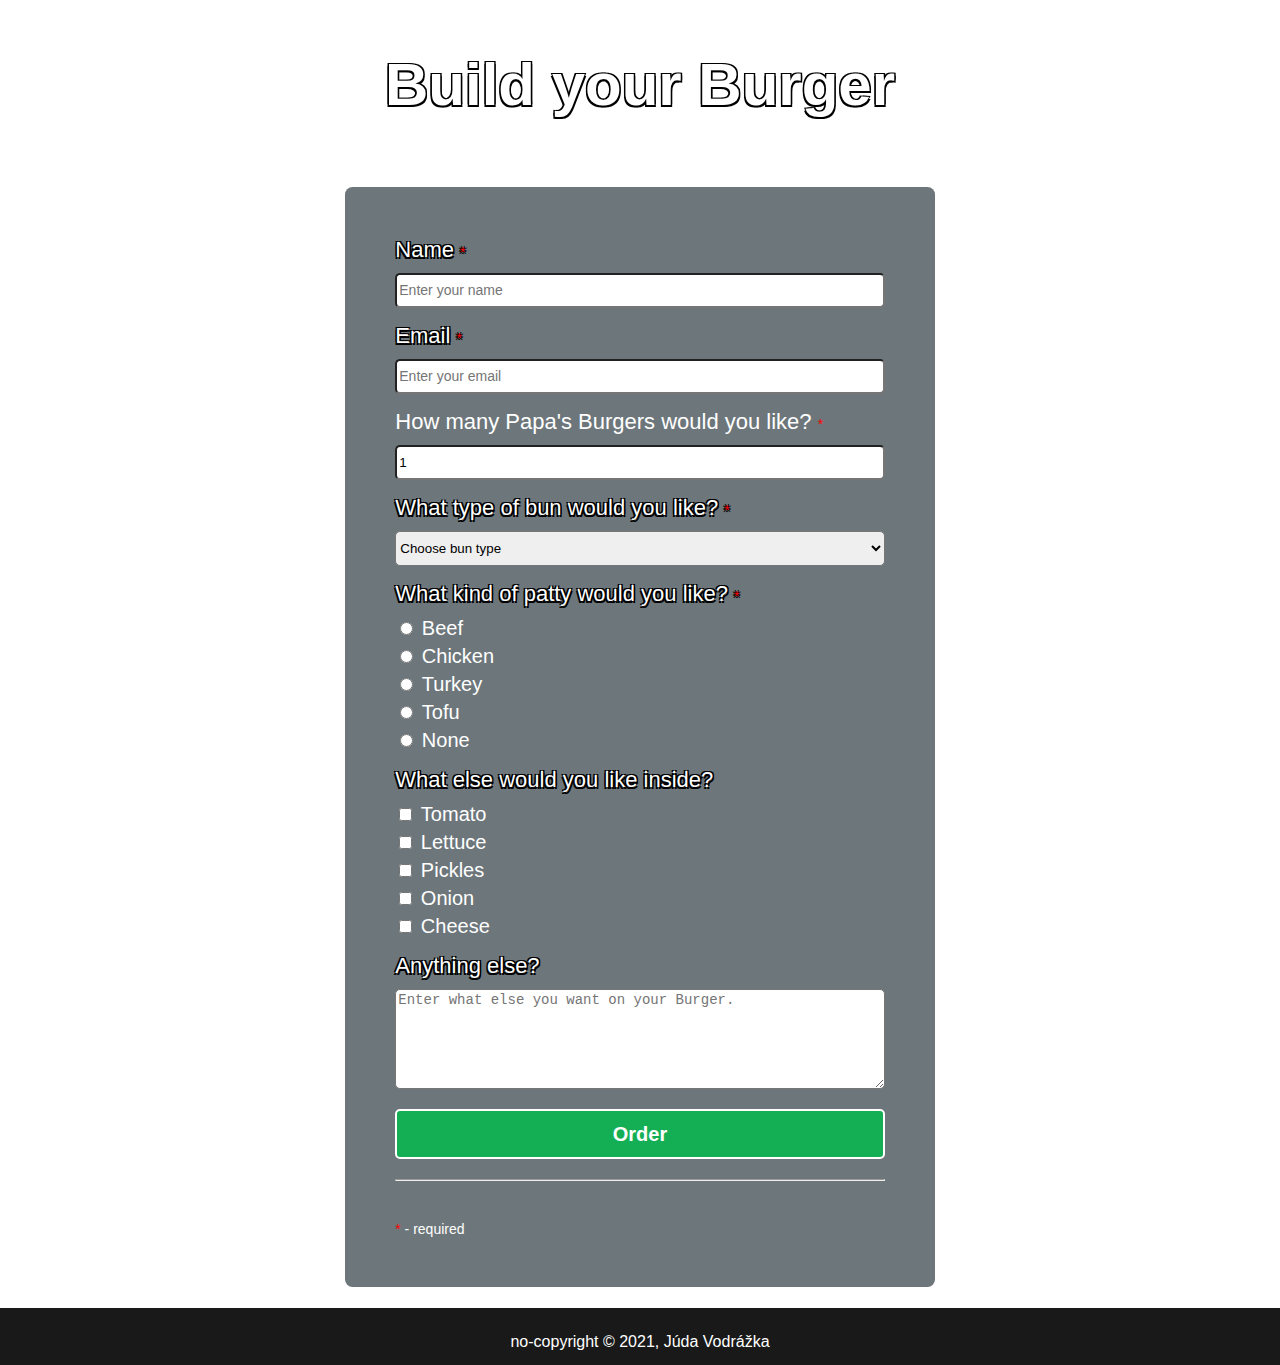
<file: index.html>
<!DOCTYPE html>
<html lang="en">
  <head>
    <link rel="stylesheet" href="css/style.css" />
    <link rel="icon" href="images/3dfb6acb0b823e78eff8ab8c14ab706f.png" />
    <meta charset="UTF-8" />
    <meta http-equiv="X-UA-Compatible" content="IE=edge" />
    <meta name="viewport" content="width=device-width, initial-scale=1.0" />
    <title>Papa's Burger</title>
  </head>
  <body>
    <div class="container">
      <header>
        <h1 id="title" class="stroke">Build your Burger</h1>
        <p id="description">Thank you for choosing Papa's Burger</p>
      </header>
      <div class="form-div">
        <form action="html/submitted.html" id="survey-form">
          <div class="formgroup">
            <label class="labelclass stroke" id="name-label" for="name"
              >Name <span class="red">*</span></label
            >
            <input
              type="text"
              name="name"
              id="name"
              placeholder="Enter your name"
              required
              min="3"
              max="24"
            />
          </div>
          <div class="formgroup">
            <label class="labelclass stroke" id="email-label" for="email"
              >Email <span class="red">*</span></label
            >
            <input
              type="email"
              name="email"
              id="email"
              placeholder="Enter your email"
              required
            />
          </div>
          <div class="formgroup">
            <label class="labelclass" id="number-label" for="number"
              >How many Papa's Burgers would you like?
              <span class="red">*</span></label
            >
            <input
              type="number"
              name="number-of-burgs"
              id="number"
              placeholder="1"
              value="1"
              required
              min="1"
              max="10"
            />
          </div>
          <div class="formgroup">
            <label class="labelclass stroke" for="dropdown"
              >What type of bun would you like?
              <span class="red">*</span></label
            >
            <select name="buntype" id="dropdown" required>
              <option vlaue="" disabled selected>Choose bun type</option>
              <option value="classic">Classic</option>
              <option value="whole">Whole grain</option>
              <option value="sesame">Sesame seed</option>
              <option value="potato">Potato</option>
            </select>
          </div>
          <div class="formgroup">
            <p class="labelclass stroke">
              What kind of patty would you like?&nbsp;<span class="red">*</span>
            </p>
            <span class="display-block">
              <input type="radio" name="meat" id="beef" value="beef" required />
              <label for="beef" class="select">Beef</label>
            </span>
            <span class="display-block">
              <input
                type="radio"
                name="meat"
                id="chicken"
                value="chicken"
                required
              />
              <label for="chicken" class="select">Chicken</label>
            </span>
            <span class="display-block">
              <input
                type="radio"
                name="meat"
                id="turkey"
                value="turkey"
                required
              />
              <label for="turkey" class="select">Turkey</label>
            </span>
            <span class="display-block">
              <input type="radio" name="meat" id="tofu" value="tofu" required />
              <label for="tofu" class="select">Tofu</label>
            </span>
            <span class="display-block">
              <input type="radio" name="meat" id="none" value="none" required />
              <label for="none" class="select">None</label>
            </span>
          </div>
          <div class="formgroup">
            <p class="labelclass stroke">What else would you like inside?</p>
            <span class="display-block">
              <input
                class="checkbox"
                type="checkbox"
                name="filling"
                id="tomato"
                class="checkbox"
                value="tomato"
              />
              <label for="tomato" class="select">Tomato</label>
            </span>
            <span class="display-block">
              <input
                type="checkbox"
                name="filling"
                id="lettuce"
                class="checkbox"
                value="lettuce"
              />
              <label for="lettuce" class="select">Lettuce</label>
            </span>
            <span class="display-block">
              <input
                type="checkbox"
                name="filling"
                id="pickles"
                class="checkbox"
                value="pickles"
              />
              <label for="pickles" class="select">Pickles</label>
            </span>
            <span class="display-block">
              <input
                class="checkbox"
                type="checkbox"
                name="filling"
                id="onion"
                class="checkbox"
                value="onion"
              />
              <label for="onion" class="select">Onion</label>
            </span>
            <span class="display-block">
              <input
                class="checkbox"
                type="checkbox"
                name="filling"
                id="cheese"
                class="checkbox"
                value="cheese"
              />
              <label for="cheese" class="select">Cheese</label>
            </span>
          </div>
          <div class="formgroup">
            <p class="labelclass stroke">Anything else?</p>
            <textarea
              name="other"
              id="textarea"
              placeholder="Enter what else you want on your Burger."
            ></textarea>
          </div>
          <div class="formgroup" id="button">
            <button type="submit" id="submit">Order</button>
          </div>
        </form>
        <hr />
        <p id="required"><span class="red">*</span> - required</p>
      </div>
    </div>
    <footer>
      <p>no-copyright &copy; 2021, Júda Vodrážka</p>
    </footer>
  </body>
</html>
</file>
<file: css/style.css>
html {
  color: white;
  font-size: 10px;

  margin: 0;
  height: 100%;
  font-family: Arial, Helvetica, sans-serif;
}
body {
  margin: 0;
  height: 100%;
  display: grid;
  flex-flow: row;
}

.container {
  background-image: url("https://i.imgur.com/B1eSXxf.jpeg");
  background-size: cover;
  background-repeat: no-repeat;
  background-attachment: fixed;
  background-position: center center;
  margin: 0;
  display: grid;
  /*background: rgba(161, 130, 28, 0.75);*/
  padding: 0 0 0 0;
  text-align: center;
  margin: 0;
  width: 100%;
}

header {
  margin: 2rem auto 1rem auto;
}

.stroke {
  text-shadow: -1.5px -1.5px 0 #000, 1.5px -1.5px 0 #000, -1.5px 1.5px 0 #000,
    1.5px 1.5px 0 #000;
}

#title {
  font-size: 6rem;
  text-align: center;
  margin: 0 auto 1.5rem auto;
}

#description {
  margin: 0 auto 1.5rem auto;
  font-size: 2.4rem;
  font-style: italic;
  font-weight: 10;
}
.form-div {
  text-align: left;
  background: rgba(17, 31, 39, 0.61);
  border-radius: 0.75rem;
  margin: 0 auto 2rem auto;
  padding: 5rem;
  max-width: 600px;
  font-size: 2rem;
}

.formgroup {
  margin-bottom: 1.5rem;
}

button {
  margin-bottom: 0;
}

.display-block {
  display: block;
  margin-bottom: 0.5rem;
}

#submit {
  cursor: pointer;
  width: 100%;
  height: 50px;
  background-color: rgb(20, 175, 85);
  border: 2px solid white;
  border-radius: 5px;
  font-size: 2rem;
  font-weight: bold;
  color: white;
  text-transform: capitalize;
}

#submit:hover {
  background-color: rgb(18, 99, 52);
  transition: background-color 0.5s;
}

.labelclass {
  font-weight: 500;
  margin-bottom: 1rem;
  display: inline-block;
  font-size: 2.2rem;
  width: 100%;
}

#name,
#email,
#number,
#dropdown {
  width: 100%;
  height: 35px;
  box-sizing: border-box;
  border-radius: 0.5rem;
}

footer {
  margin: 0;
  background: rgba(34, 34, 34, 0.884);
}

h3 {
  margin: 0;
}

p {
  margin: 0;
}

hr {
  margin: 20px auto 40px auto;
}

#textarea {
  width: 100%;
  height: 100px;
  box-sizing: border-box;
  border-radius: 0.5rem;
}

@media (min-height: 700px) {
  header {
    margin-top: 50px;
  }
}

@media (max-width: 1080px) {
  .form-div {
    max-width: 60%;
  }
}

@media (max-width: 569px) {
  html {
    font-size: 9px;
  }

  #title {
    font-size: 50px;
  }

  #required {
    font-size: 1.4rem;
    margin: 0;
  }

  .form-div {
    max-width: 75%;
  }
}

.red {
  color: rgb(255, 0, 0);
  font-size: 1.4rem;
}

#required {
  font-size: 1.4rem;
  margin: 0;
}

.stroke {
  text-shadow: -1.5px -1.5px 0 #000, 1.5px -1.5px 0 #000, -1.5px 1.5px 0 #000,
    1.5px 1.5px 0 #000;
}

input[type="radio"] {
  font-size: 1.8rem;
}
.select {
  display: inline-block;
  width: 90%;
  margin: 0;
}

.select:hover {
  color: rgb(207, 207, 207);
}

::placeholder {
  font-size: 1.4rem;
}

footer {
  text-align: center;
  font-size: 1.6rem;
  margin-top: 0.05rem;
  height: 100%;
  max-height: 20%;
  padding: 2rem;
  padding-top: 2.5rem;
  background: rgb(25, 25, 25);
}
</file>
